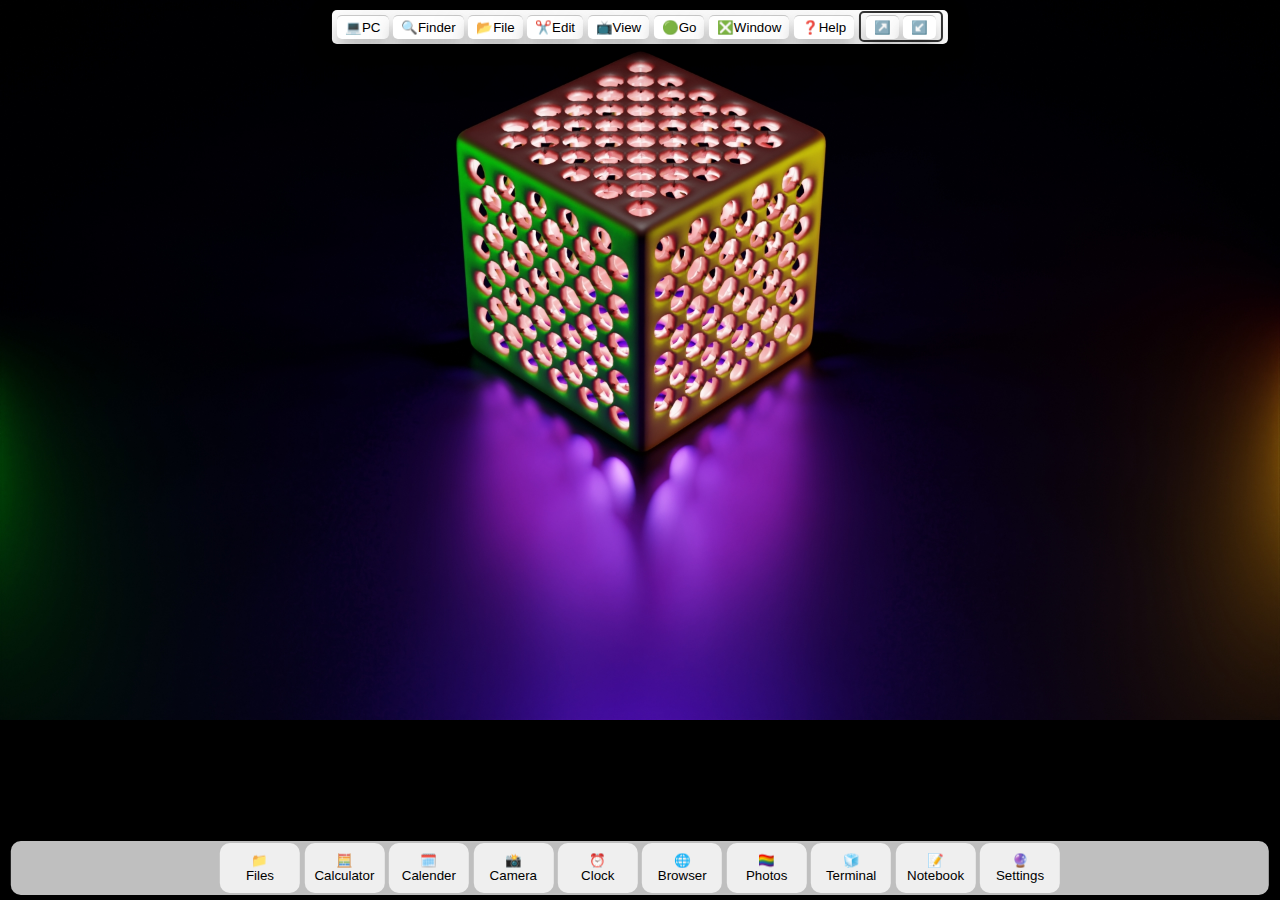
<file: index.html>
<!DOCTYPE html>
<html class="prevent-select" lang="en">
<head>

    <!--Meta data lines-->
    <meta charset="UTF-8">
    <meta http-equiv="X-UA-Compatible" content="IE=edge">
    <meta name="viewport" content="width=device-width, initial-scale=1.0">
    <link rel="shortcut icon" href="/system/media/icons/AGSL_LOGO.png" type="image/x-icon">
    <title>WebOS Quasar</title>

    <!--WebOS Quasar main ui stye sheets-->
    <link rel="stylesheet" href="/system/css/btm-strip.css">
    <link rel="stylesheet" href="/system/css/container.css">
    <link rel="stylesheet" href="/system/css/context-menu.css">
    <link rel="stylesheet" href="/system/css/cursor.css">
    <link rel="stylesheet" href="/system/css/default.css">
    <link rel="stylesheet" href="/system/css/deskenv.css">
    <link rel="stylesheet" href="/system/css/mnu-strip.css">

    <!--WebOS Quasar main java script-->
    <script src="/system/apps/appbroker.js"></script>
    <script src="/system/js/container.js"></script>
    <script src="/system/js/context-menu.js"></script>
    <script src="/system/js/default.js"></script>

</head>

<body class="body">

    <!--WebOS Quasar main menu strip-->
    <div class="mnu-strip-container">
    <div class="mnu-strip" id="mnu_strip">
        <button class="mnu-btn" id="mnu_System">💻PC</button>
        <button class="mnu-btn" id="mnu_Finder">🔍Finder</button>
        <button class="mnu-btn" id="mnu_File">📂File</button>
        <button class="mnu-btn" id="mnu_Edit">✂️Edit</button>
        <button class="mnu-btn" id="mnu_View">📺View</button>
        <button class="mnu-btn" id="mnu_Go">🟢Go</button>
        <button class="mnu-btn" id="mnu_Window">❎Window</button>
        <button class="mnu-btn" id="mnu_Help">❓Help</button>

        <div class="mnu-divider">
        <button onclick="openFullscreen();" class="mnu-btn" id="mnu_FullScreen">↗️</button>
        <button onclick="closeFullscreen();" class="mnu-btn" id="mnu_FullScreen">↙️</button>
        </div>
    </div>
    </div>

    <!--WebOS Quasar main task bar-->
    <div class="btm-strip-container">
    <div class="btm-strip" id="btm_strip">
        <button onclick="app_files()" class="btm-btn" id="btm_Files">📁<br>Files</button>
        <button onclick="app_calc()" class="btm-btn" id="btm_Calculator">🧮<br>Calculator</button>
        <button onclick="app_calender()" class="btm-btn" id="btm_Calender">🗓️<br>Calender</button>
        <button onclick="app_cam()" class="btm-btn" id="btm_Camera">📸<br>Camera</button>
        <button onclick="app_clock()" class="btm-btn" id="btm_Clock">⏰<br>Clock</button>
        <button onclick="app_browser()" class="btm-btn" id="btm_Browser">🌐<br>Browser</button>
        <button onclick="app_photos()" class="btm-btn" id="btm_Photos">🏳️‍🌈<br>Photos</button>
        <button onclick="app_terminal()" class="btm-btn" id="btm_Terminal">🧊<br>Terminal</button>
        <button onclick="app_notebook()" class="btm-btn" id="btm_">📝<br>Notebook</button>
        <button onclick="app_settings()" class="btm-btn" id="btm_">🔮<br>Settings</button>
      </div>
    </div>

    <!--WebOS Quasar main context-menu-->
    <div class="context-menu">
      <ul>
        <li><button onclick="">📂View</button></li>
        <li><button onclick="">🔃Sort by</button></li>
        <li><button onclick="refresh()">🔄️Refresh</button></li>
        <hr>
        <li><button onclick="">🥛Cut</button></li>
        <li><button onclick="">🌊Copy</button></li>
        <li><button onclick="">💦Paste</button></li>
        <li><button onclick="">💧New</button></li>
        <hr>
        <li><button onclick="">🧊Open in Terminal</button></li>
        <li><button onclick="">🏞️Personalize</button></li>
      </ul>
    </div>

    <!--WebOS Quasar Desktop Environment-->
    <iframe class="desk-env" id="desk_env" src="">
      <!--Content goes here.-->
    </iframe>
</body>
</html>
</file>
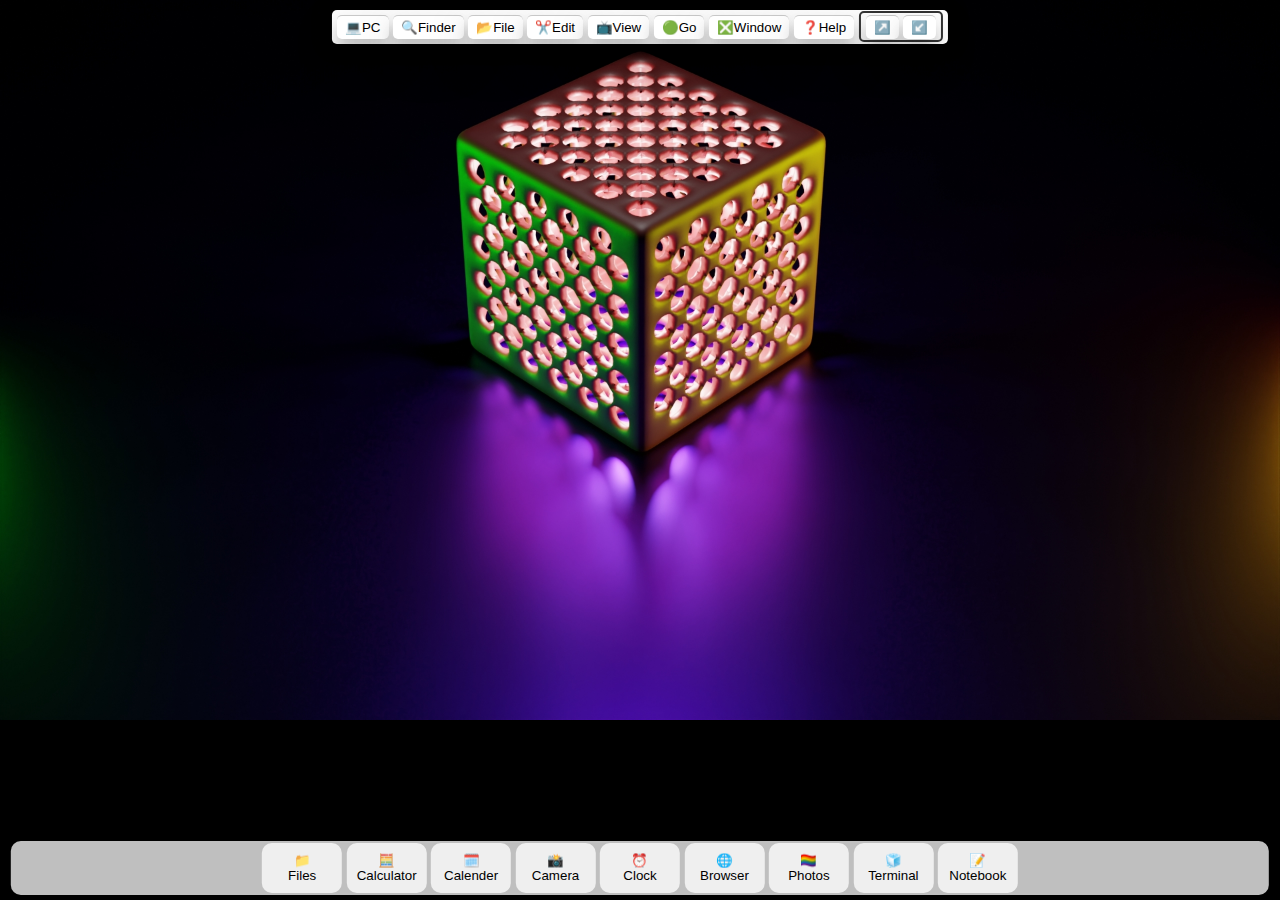
<file: WebOS.html>
<!DOCTYPE html>
<html class="prevent-select" lang="en">
<head>

    <!--Meta data lines-->
    <meta charset="UTF-8">
    <meta http-equiv="X-UA-Compatible" content="IE=edge">
    <meta name="viewport" content="width=device-width, initial-scale=1.0">
    <link rel="shortcut icon" href="/system/media/icons/AGSL_LOGO.png" type="image/x-icon">
    <title>WebOS Quasar</title>

    <!--WebOS Quasar main ui stye sheets-->
    <link rel="stylesheet" href="/system/css/default.css">
    <link rel="stylesheet" href="/system/css/mnu-strip.css">
    <link rel="stylesheet" href="/system/css/btm-strip.css">
    <link rel="stylesheet" href="/system/css/container.css">
    <link rel="stylesheet" href="/system/css/context-menu.css">
    <link rel="stylesheet" href="/system/css/cursor.css">

    <!--WebOS Quasar main java script-->
    <script src="/system/js/default.js"></script>
    <script src="/system/apps/appmgr.js"></script>

</head>

<body class="body">

    <!--WebOS Quasar main menu strip-->
    <div class="mnu-strip-container">
    <div class="mnu-strip" id="mnu_strip">
        <button class="mnu-btn" id="mnu_System">💻PC</button>
        <button class="mnu-btn" id="mnu_Finder">🔍Finder</button>
        <button class="mnu-btn" id="mnu_File">📂File</button>
        <button class="mnu-btn" id="mnu_Edit">✂️Edit</button>
        <button class="mnu-btn" id="mnu_View">📺View</button>
        <button class="mnu-btn" id="mnu_Go">🟢Go</button>
        <button class="mnu-btn" id="mnu_Window">❎Window</button>
        <button class="mnu-btn" id="mnu_Help">❓Help</button>

        <div class="mnu-divider">
        <button onclick="openFullscreen();" class="mnu-btn" id="mnu_FullScreen">↗️</button>
        <button onclick="closeFullscreen();" class="mnu-btn" id="mnu_FullScreen">↙️</button>
        </div>
    </div>
    </div>

    <!--WebOS Quasar main task bar-->
    <div class="btm-strip-container">
    <div class="btm-strip" id="btm_strip">
        <button onclick="app_files()" class="btm-btn" id="btm_Files">📁<br>Files</button>
        <button onclick="app_calc()" class="btm-btn" id="btm_Calculator">🧮<br>Calculator</button>
        <button onclick="app_calender()" class="btm-btn" id="btm_Calender">🗓️<br>Calender</button>
        <button onclick="app_cam()" class="btm-btn" id="btm_Camera">📸<br>Camera</button>
        <button onclick="app_clock()" class="btm-btn" id="btm_Clock">⏰<br>Clock</button>
        <button onclick="app_browser()" class="btm-btn" id="btm_Browser">🌐<br>Browser</button>
        <button onclick="app_photos()" class="btm-btn" id="btm_Photos">🏳️‍🌈<br>Photos</button>
        <button onclick="app_terminal()" class="btm-btn" id="btm_Terminal">🧊<br>Terminal</button>
        <button onclick="app_notebook()" class="btm-btn" id="btm_">📝<br>Notebook</button>
      </div>
    </div>

    <!--WebOS Quasar Window container-->
    <div style="display: none;" class="window" id="window">
        <div class="window-header" id="window_header">
          <div class="window-controll" id="window_controll">
            <button onclick="window_min()" id="min_btn" title="Minimize">🟩</button>
            <button onclick="window_max()" id="max_btn" title="Maximum">🟨</button>
            <button onclick="window_close()" id="close_btn" title="Close">🟥</button>
          </div>
          <div class="window-title" id="window_title">Window Container</div>
        </div>
        <iframe src="" class="window-content" id="window_content">
          <!-- Add content here -->
        </iframe>
      </div>
      <script src="/system/js/container.js"></script>

    <!--WebOS Quasar main context-menu-->
    <div class="context-menu">
      <ul>
        <li><button onclick="">📂View</button></li>
        <li><button onclick="">🔃Sort by</button></li>
        <li><button onclick="refresh()">🔄️Refresh</button></li>
        <hr>
        <li><button onclick="">🥛Cut</button></li>
        <li><button onclick="">🌊Copy</button></li>
        <li><button onclick="">💦Paste</button></li>
        <li><button onclick="">💧New</button></li>
        <hr>
        <li><button onclick="">🧊Open in Terminal</button></li>
        <li><button onclick="">🏞️Personalize</button></li>
        <hr>
        <li><button onclick="window_open()">🍱Open Container</button></li>
      </ul>
    </div>
    <script src="/system/js/context-menu.js"></script>

    <!--WebOS Quasar Desktop Environment-->
    <iframe class="desk-env" id="desk_env" src="" frameborder="0">
      <!--Content goes here.-->
    </iframe>
    <link rel="stylesheet" href="/system/css/deskenv.css">
</body>
</html>
</file>
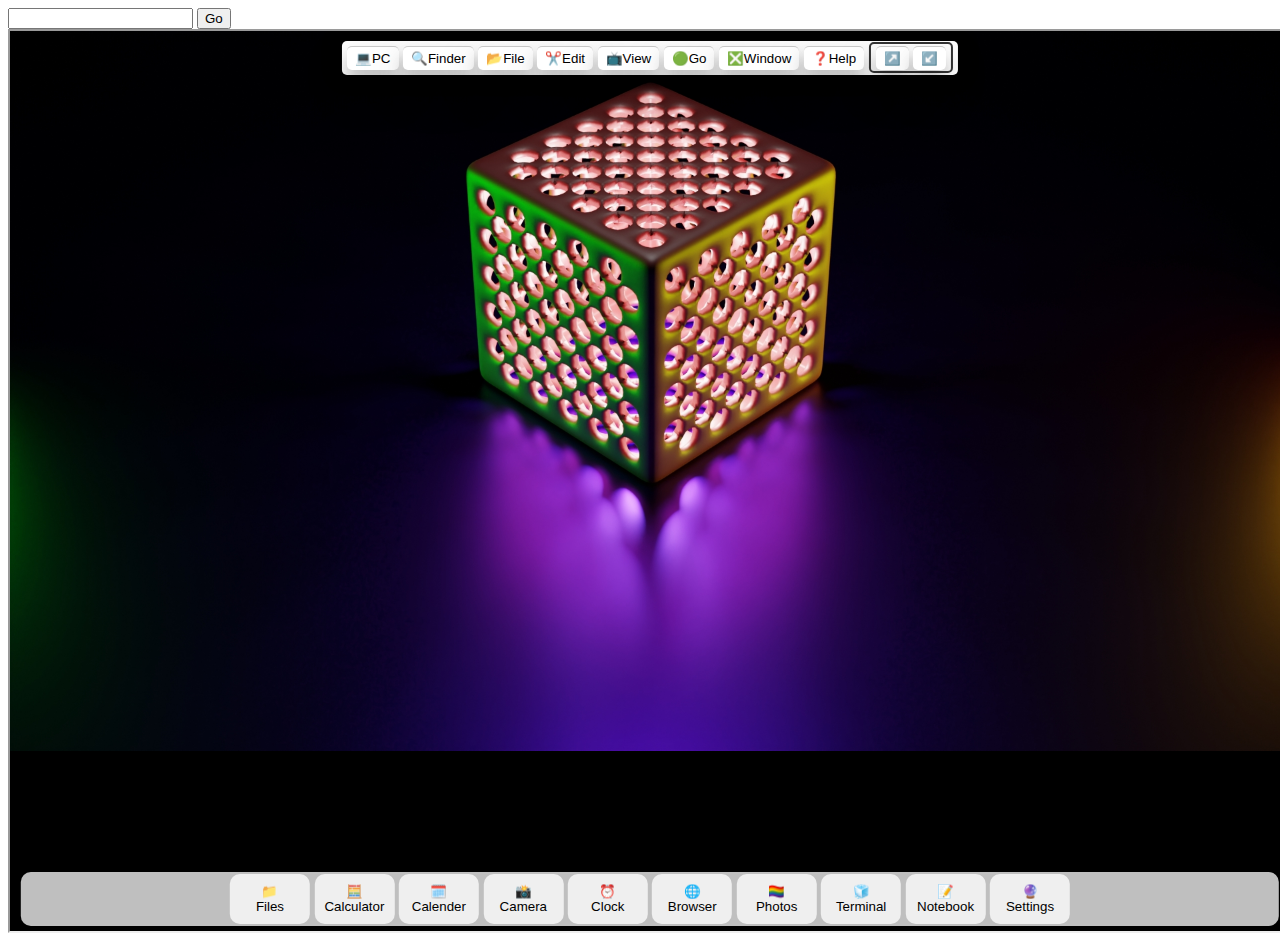
<file: system/apps/browser/browser.html>
<!DOCTYPE html>
<html lang="en">
<head>
    <meta charset="UTF-8">
    <meta http-equiv="X-UA-Compatible" content="IE=edge">
    <meta name="viewport" content="width=device-width, initial-scale=1.0">
    <title>Browser</title>
</head>
<body>

    <div class="nav-panel" id="nav_panel">
        <input id="txtURL" type="text">
        <input onclick="functionGo()" id="btnGo" type="button" value="Go">
    </div>
    
    <iframe id="browser" src="/">
        <!--Web content goes here-->
    </iframe>

    <link rel="stylesheet" href="appdata/style.css">
    <script src="appdata/script.js"></script>
</body>
</html>
</file>
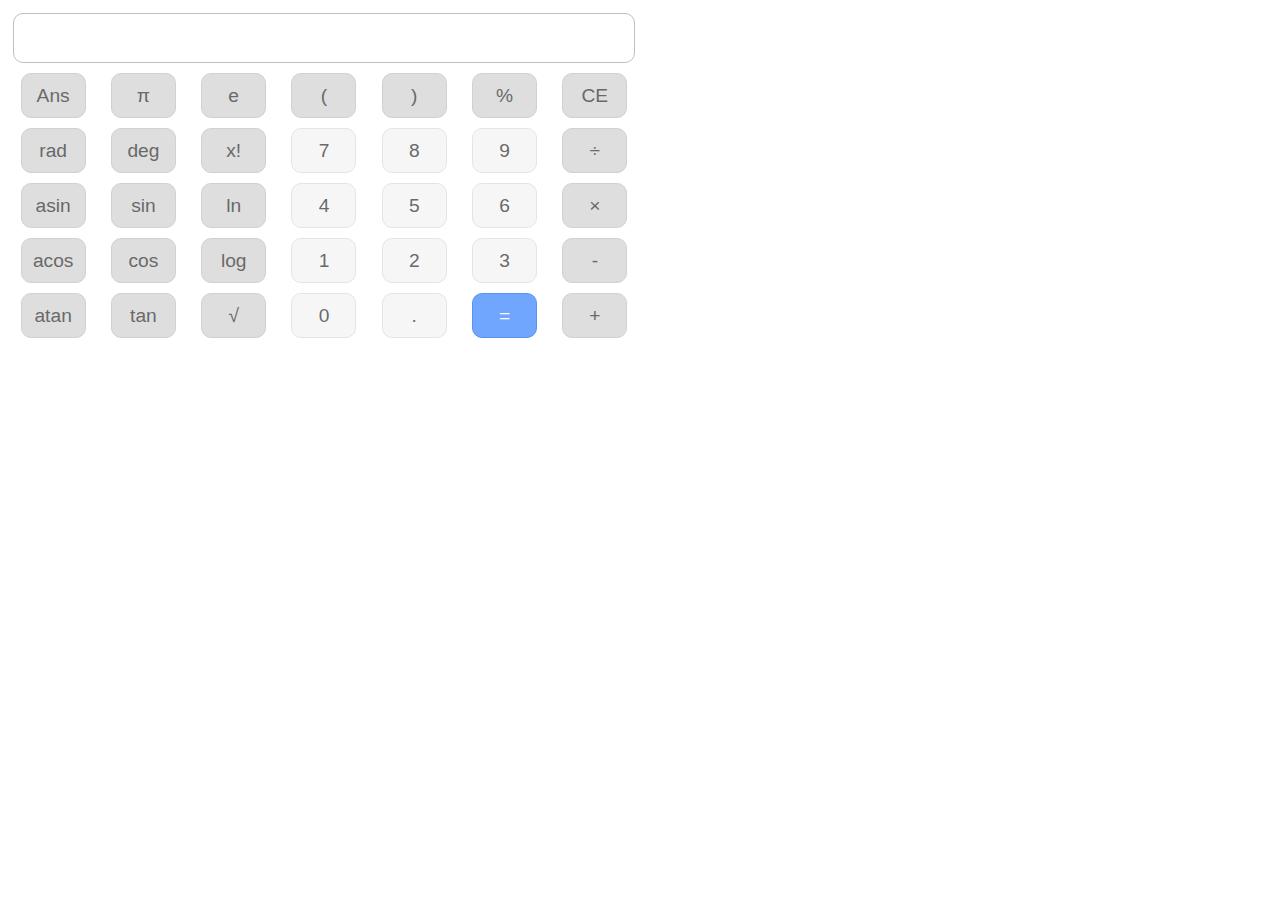
<file: system/apps/calc/calc.html>
<html>
    
    <head>
        <meta charset="UTF-8">
        <title>Calculator</title>
        <link rel="stylesheet" href="appdata/style.css" media="screen" type="text/css" />
    </head>
    
    <body>
        <table>
            <tr>
                <td colspan="7">
                    <input type="text" id="display" value="" />
                </td>
            </tr>
            <tr>
                <td>
                    <input id="btnAns" type="button" name="operator" value="Ans" />
                </td>
                <td>
                    <input id="btnPi" type="button" name="operator" value="π" onclick="set('3.14')" />
                </td>
                <td>
                    <input id="btnE" type="button" name="operator" value="e" />
                </td>
                <td>
                    <input id="btnOParen" type="button" name="operator" value="(" onclick="set('(')" />
                </td>
                <td>
                    <input id="btnCParen" type="button" name="operator" value=")" onclick="set(')')" />
                </td>
                <td>
                    <input id="btnPcnt" type="button" name="operator" value="%" />
                </td>
                <td>
                    <input id="btnCE" type="button" name="operator" value="CE" onclick="ce()" />
                </td>
            </tr>
            <tr>
                <td>
                    <input id="btnRad" type="button" name="operator" value="rad" />
                </td>
                <td>
                    <input id="btnDeg" type="button" name="operator" value="deg" />
                </td>
                <td>
                    <input id="btnFact" type="button" name="operator" value="x!" />
                </td>
                <td>
                    <input id="btn7" type="button" value="7" onclick="set('7')" />
                </td>
                <td>
                    <input id="btn8" type="button" value="8" onclick="set('8')" />
                </td>
                <td>
                    <input id="btn9" type="button" value="9" onclick="set('9')" />
                </td>
                <td>
                    <input id="btnDiv" type="button" name="operator" value="÷" onclick="set('/')" />
                </td>
            </tr>
            <tr>
                <td>
                    <input id="btnSineInv" type="button" name="operator" value="asin" onclick="asine()" />
                </td>
                <td>
                    <input id="btnSine" type="button" name="operator" value="sin" onclick="sine()" />
                </td>
                <td>
                    <input id="btnLN" type="button" name="operator" value="ln" />
                </td>
                <td>
                    <input id="btn4" type="button" value="4" onclick="set('4')" />
                </td>
                <td>
                    <input id="btn5" type="button" value="5" onclick="set('5')" />
                </td>
                <td>
                    <input id="btn6" type="button" value="6" onclick="set('6')" />
                </td>
                <td>
                    <input id="btnMul" type="button" name="operator" value="×" onclick="set('*')" />
                </td>
            </tr>
            <tr>
                <td>
                    <input id="btnCosInv" type="button" name="operator" value="acos" onclick="acosine()" />
                </td>
                <td>
                    <input id="btnCos" type="button" name="operator" value="cos" onclick="cosine()" />
                </td>
                <td>
                    <input id="btnLog" type="button" name="operator" value="log" onclick="fLog()" />
                </td>
                <td>
                    <input id="btn1" type="button" value="1" onclick="set('1')" />
                </td>
                <td>
                    <input id="btn2" type="button" value="2" onclick="set('2')" />
                </td>
                <td>
                    <input id="btn3" type="button" value="3" onclick="set('3')" />
                </td>
                <td>
                    <input id="btnSub" type="button" name="operator" value="-" onclick="set('-')" />
                </td>
            </tr>
            <tr>
                <td>
                    <input id="btnTanInv" type="button" name="operator" value="atan" onclick="atangent()" />
                </td>
                <td>
                    <input id="btnTan" type="button" name="operator" value="tan" onclick="tangent()" />
                </td>
                <td>
                    <input id="btnSqrt" type="button" name="operator" value="√" onclick="sqrRoot()" />
                </td>
                <td>
                    <input id="btn0" type="button" value="0" onclick="set('0')" />
                </td>
                <td>
                    <input id="btnPeriod" type="button" value="." />
                </td>
                <td>
                    <input id="btnEqual" type="button" name="equal" value="=" onclick="answer()" />
                </td>
                <td>
                    <input id="btnAdd" type="button" name="operator" value="+" onclick="set('+')" />
                </td>
        </table>
        <script src="appdata/script.js"></script>
    </body>

</html>
</file>
<file: system/css/btm-strip.css>
/* Style the task bar container */
.btm-strip-container {
    border-radius: 10px;
    display: flex;
    align-items: center;
    justify-content: center;
    background-color: rgba(255, 255, 255, 0.75);
    box-shadow: 0px 0px 10px 10px rgba(0, 0, 0, 0.75);
    position: absolute;
    bottom: 5px;
    left: 50%;
    transform: translateX(-50%);
    transition-duration: 200ms;
    padding: 2px;
    width: 98%;
  }
  
.btm-strip-container:hover {
  box-shadow: 0 12px 16px 0 rgb(0, 0, 0), 0 17px 50px 0 rgb(255, 255, 255);
  transition-duration: 200ms;
}

  /* Style the task bar buttons */
  .btm-btn {
    border-radius: 10px;
    display: inline-block;
    font-family: Arial, Helvetica, sans-serif;
    color: rgb(0, 0, 0);
    text-align: center;
    padding: 10px;
    width: 80px;
    transition: all 0.3s;
    border: none;
    outline: none;
    cursor: pointer;
    background-color: rgba(255, 255, 255, 0.75)
  }
  
  /* Add hover effect to task bar buttons */
  .btm-btn:hover {
    background-color: rgb(0, 0, 0);
    color: rgb(255, 255, 255);
  }
  
  /* Add active effect to selected task bar button */
  .btm-btn.active {
    background-color: rgba(255, 0, 0, 0.75);
  }
</file>
<file: system/css/container.css>
#window {
  display: block;
}

#window {
  position: absolute;
  z-index: auto;
  top: 50px;
  left: 50px;
  border: 1px solid #ccc;
  border-top-left-radius: 10px;
  border-top-right-radius: 10px;
  border-bottom-left-radius: 2px;
  border-bottom-right-radius: 2px;
  background-color: #fff;
  box-shadow: 0px 0px 10px 10px rgba(0, 0, 0, 0.75);
  overflow: hidden;
  resize: both;
  width: 450px;
  height: 250px;
}

#window_header {
  height: 30px;
  background-color: rgb(0, 120, 212);
  cursor: default;
}

#window_control {
  float: right;
  padding: 5px;
}

#window_title {
  color: rgb(0, 0, 0);
  line-height: 30px;
  padding-left: 10px;
  text-align: left;
}

#window_content {
  height: 100%;
  width: 100%;
  border: none;
  overflow: hidden;
}

  /*Control buttons*/
#min_btn {
  background-color: rgba(0, 255, 0);
  border: none;
  border-radius: 25%;
  height: 18px;
  width: 18px;
  transition-duration: 250ms;
  margin-right: 20px;
}

#min_btn:hover {
  box-shadow: 0px 0px 5px 5px rgba(0, 255, 0, 0.5);
  transition-duration: 250ms;
}

#max_btn {
  background-color: rgba(255, 255, 0);
  border: none;
  border-radius: 25%;
  height: 18px;
  width: 18px;
  transition-duration: 250ms;
}

#max_btn:hover {
  box-shadow: 0px 0px 5px 5px rgba(255, 255, 0, 0.5);
  transition-duration: 250ms;
}

#close_btn {
  background-color: rgba(255, 0, 0);
  border: none;
  border-radius: 25%;
  height: 18px;
  width: 18px;
  transition-duration: 250ms;
  margin-left: 20px;
}

#close_btn:hover {
  box-shadow: 0px 0px 5px 5px rgba(255, 0, 0, 0.5);
  transition-duration: 250ms;
}
</file>
<file: system/css/context-menu.css>
.context-menu {
    position: absolute;
    display: none;
    z-index: 4;
    background-color: rgba(0, 0, 0, 0.5);
    border: 2px solid rgba(100, 100, 100, 0.5);
    border-radius: 10px;
    text-align: left;
    transition-duration: 125ms;
  }

  .context-menu.active {
    display: block;
  }

  .context-menu ul {
    list-style: none;
    padding: 0;
    margin: 0;
  }

  .context-menu li {
    border-radius: 5px;
    cursor: pointer;
    transition-duration: 500ms;
  }

  .context-menu li:hover {
    background-color: rgb(200, 200, 200);
    transition-duration: 0ms;
  }

  .context-menu button {
    color: rgb(255, 255, 255);
    text-align: left;
    border: none;
    border-radius: 5px;
    background-color: rgba(0, 0, 0, 0.5);
    padding: 8px 8px;
    width: 200px;
  }

  .context-menu hr {
    border-radius: 10px;
    display: flex;
    align-items: center;
    justify-content: center;
    position: absolute;
    left: 50%;
    transform: translateX(-50%);
    border: solid 1px rgba(100, 100, 100, 0.5);
    background-color: rgba(100, 100, 100, 0.5);
    margin: 1px;
    width: 90%;
  }
</file>
<file: system/css/cursor.css>
html {
    cursor: none;
    cursor: url('/system/cursors/WebOS_Cur_Light/aero_arrow.cur'),default;
}

body {
    cursor: none;
    cursor: url('/system/cursors/WebOS_Cur_Light/aero_arrow.cur'),default;
    
    /*
    cursor: url('/system/cursors/WebOS_Cur_Light/aero_busy.ani'),default;
    cursor: url('/system/cursors/WebOS_Cur_Light/aero_ew.cur'),default;
    cursor: url('/system/cursors/WebOS_Cur_Light/aero_helpsel.cur'),default;
    cursor: url('/system/cursors/WebOS_Cur_Light/aero_link.cur'),default;
    cursor: url('/system/cursors/WebOS_Cur_Light/aero_move.cur'),default;
    cursor: url('/system/cursors/WebOS_Cur_Light/aero_nesw.cur'),default;
    cursor: url('/system/cursors/WebOS_Cur_Light/aero_ns.cur'),default;
    cursor: url('/system/cursors/WebOS_Cur_Light/aero_nwse.cur'),default;
    cursor: url('/system/cursors/WebOS_Cur_Light/aero_pen.cur'),default;
    cursor: url('/system/cursors/WebOS_Cur_Light/aero_unavail.cur'),default;
    cursor: url('/system/cursors/WebOS_Cur_Light/aero_up.cur'),default;
    cursor: url('/system/cursors/WebOS_Cur_Light/aero_working.ani'),default;
    cursor: url('/system/cursors/WebOS_Cur_Light/beam_i.cur'),default;
    */
}
</file>
<file: system/css/default.css>
/*The main users interface styles*/

.body {
    background-image: url(/system/media/pictures/img0.jpg);
    background-repeat: no-repeat;
    background-size: 100%;
    background-color: black;
    font-family: Arial, Helvetica, sans-serif;
    padding: 10px;
    width: auto;
    height: auto;
    overflow: hidden;
}

.prevent-select {
    user-select: none;
  }
</file>
<file: system/css/deskenv.css>
.desk-env {
    display: none;
    height: 100%;
    width: 100%;
    border: none;  
}
</file>
<file: system/css/mnu-strip.css>
.mnu-strip-container {
    border-radius: 10px;
    display: flex;
    align-items: center;
    justify-content: center;
    box-shadow: 0px 0px 10px 10px rgba(0, 0, 0, 0.75);
    position: absolute;
    top: 10px;
    left: 50%;
    transform: translateX(-50%);
    padding: 0px;
  }

.mnu-strip {
    z-index: 3;
    background-color: rgb(255, 255, 255);
    border-radius: 5px;
    display: inline;
    opacity: 100%;
    padding: 5px;
    text-align: center;
    transition-duration: 200ms;
}

/*Main menu bar behaviors of the UI*/
.mnu-strip:hover {
    background-color: rgb(255, 255, 255);
    border-radius: 5px;
    box-shadow: 0 12px 16px 0 rgb(0, 0, 0), 0 17px 50px 0 rgb(255, 255, 255);
    opacity: 100%;
    padding-bottom: 100px;    
    text-align: center;
    transition-duration: 200ms;
}

/*Main menu buttons of the UI*/
.mnu-btn {
    background-color: rgb(255, 255, 255);
    border-radius: 5px;
    border: none;
    border-top: solid 1px rgb(200, 200, 200);
    box-shadow: 0 12px 16px 0 rgba(0, 0, 0, 0.200), 0 17px 50px 0 rgba(0, 0, 0, 0.200);
    color: rgb(0, 0, 0);
    float: none;
    font-family: Arial, Helvetica, sans-serif;
    padding: 4px 8px;
    opacity: 100%;
    transition-duration: 50ms;
}

/*Main menu button behaviors of the UI*/
.mnu-btn:hover {
    background-color: rgb(0, 0, 0);
    border-radius: 5px;
    box-shadow: 0 12px 16px 0 rgb(0, 0, 0), 0 17px 50px 0 rgb(0, 0, 0);
    color: rgb(255, 255, 255);
    padding: 4px 8px;
    transition-duration: 50ms;
}

.mnu-divider {
    border: solid 2px rgb(52, 52, 52);
    border-radius: 5px;
    display: inline;
    padding: 5px;
}
</file>
<file: system/apps/browser/appdata/style.css>
#browser {
    height: 100vh;
    width: 100vw;
}
</file>
<file: system/apps/calc/appdata/style.css>
table {
  width: 50%;
  height: 300px;
  border-collapse: collapse;
  font-family: arial, sans-serif;
}
td {
  padding: 5px;
  text-align: center;
}
input[type=text] {
  width: 100%;
  height: 50px;
  text-align: right;
  font-family: monospace;
  font-size: 3em;
  font-weight: bold;
  border-color: gray;
  border-width: 1px;
  border-style: solid;
  border-radius: 10px;
  opacity: 0.5;
}
input[type=text]:hover {
  opacity: 1;
}
input[type=button] {
  opacity: 0.8;
  background-color: #f5f5f5;
  background-image: linear-gradient(top, #f5f5f5, #f1f1f1);
  border: 1px solid #dedede;
  border-radius: 10px;
  color: #444;
  height: 45px;
  width: 65px;
  text-align: center;
  font-size: 1.2em;
  font-weight: normal;
}
input[type=button]:hover {
  box-shadow: 0 1px 1px rgba(0, 0, 0, 0.1);
  background-image: linear-gradient(top, #f8f8f8, #f1f1f1);
  opacity: 1;
  border: 1px solid #c6c6c6;
  color: #222;
  cursor: pointer;
}
input[name=equal] {
  background-color: #4d90fe;
  background-image: linear-gradient(top, #4d90fe, #4787ed);
  border: 1px solid #3079ed;
  color: #fefefe;
}
input[name=equal]:hover {
  background-color: #4d90fe;
  background-image: linear-gradient(top, #4d90fe, #357ae8);
  border: 1px solid #2f5bb7;
  color: #fefefe;
}
input[name=operator] {
  border: 1px solid #c6c6c6;
  background-color: #d6d6d6;
}
</file>
